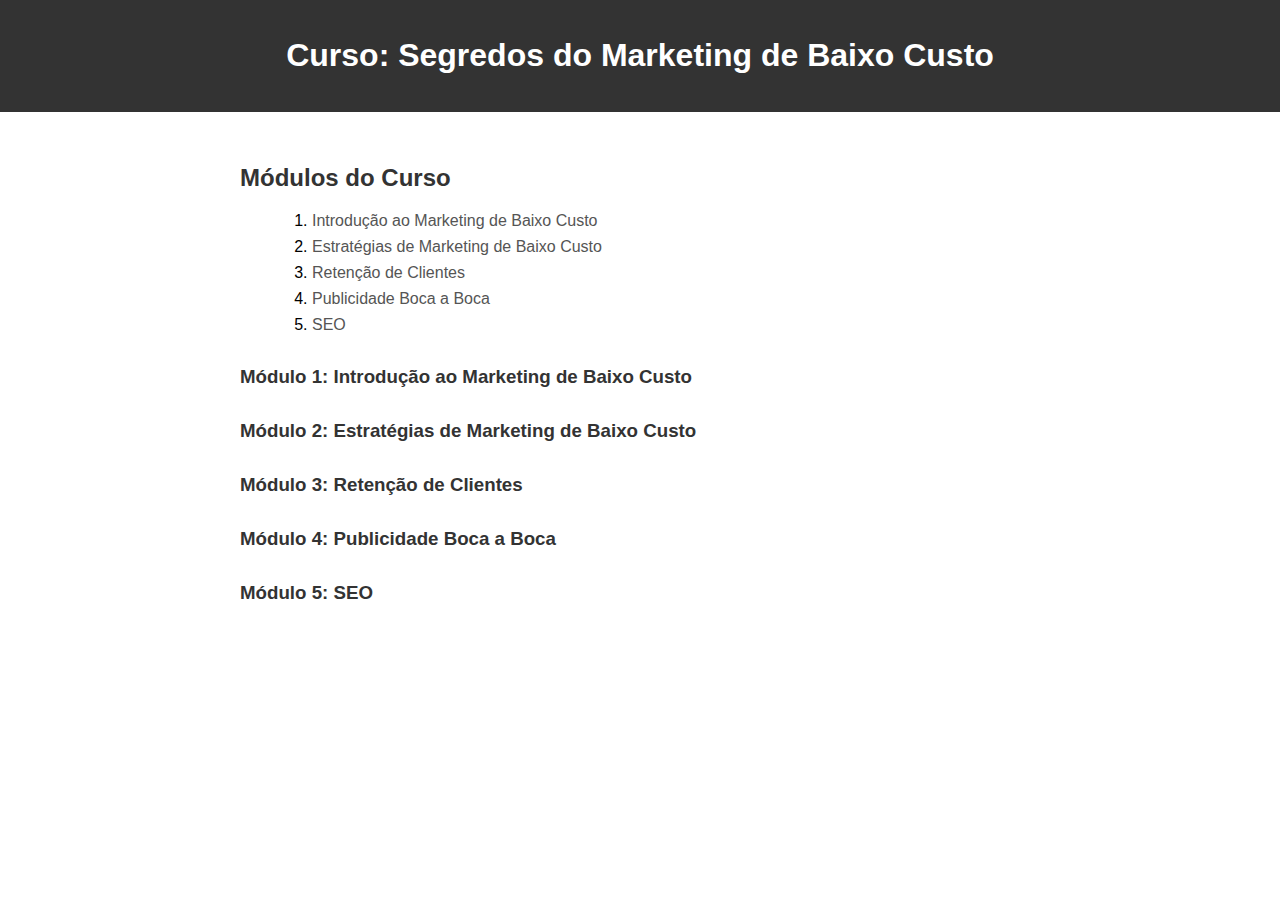
<file: Projetos/Cursos/CursoSegredosdoMarketingdeBaixoCusto/index.html>
<!DOCTYPE html>
<html lang="pt-BR">
<head>
    <meta charset="UTF-8">
    <meta name="viewport" content="width=device-width, initial-scale=1.0">
    <title>Curso: Segredos do Marketing de Baixo Custo</title>
    <link rel="stylesheet" href="styles.css">
</head>
<body>
    <header>
        <h1>Curso: Segredos do Marketing de Baixo Custo</h1>
    </header>
    <div class="container">
        <h2>Módulos do Curso</h2>
        <ol>
            <li><a href="#modulo1">Introdução ao Marketing de Baixo Custo</a></li>
            <li><a href="#modulo2">Estratégias de Marketing de Baixo Custo</a></li>
            <li><a href="#modulo3">Retenção de Clientes</a></li>
            <li><a href="#modulo4">Publicidade Boca a Boca</a></li>
            <li><a href="#modulo5">SEO</a></li>
            <!-- Adicione mais módulos aqui -->
        </ol>

        <section id="modulo1">
            <h3>Módulo 1: Introdução ao Marketing de Baixo Custo</h3>
            <!-- Conteúdo do módulo 1 -->
        </section>

        <section id="modulo2">
            <h3>Módulo 2: Estratégias de Marketing de Baixo Custo</h3>
            <!-- Conteúdo do módulo 2 -->
        </section>

        <section id="modulo3">
            <h3>Módulo 3: Retenção de Clientes</h3>
            <!-- Conteúdo do módulo 3 -->
        </section>

        <section id="modulo4">
            <h3>Módulo 4: Publicidade Boca a Boca</h3>
            <!-- Conteúdo do módulo 4 -->
        </section>

        <section id="modulo5">
            <h3>Módulo 5: SEO</h3>
            <!-- Conteúdo do módulo 5 -->
        </section>
        <!-- Adicione mais seções para outros módulos -->
    </div>
</body>
</html>
</file>
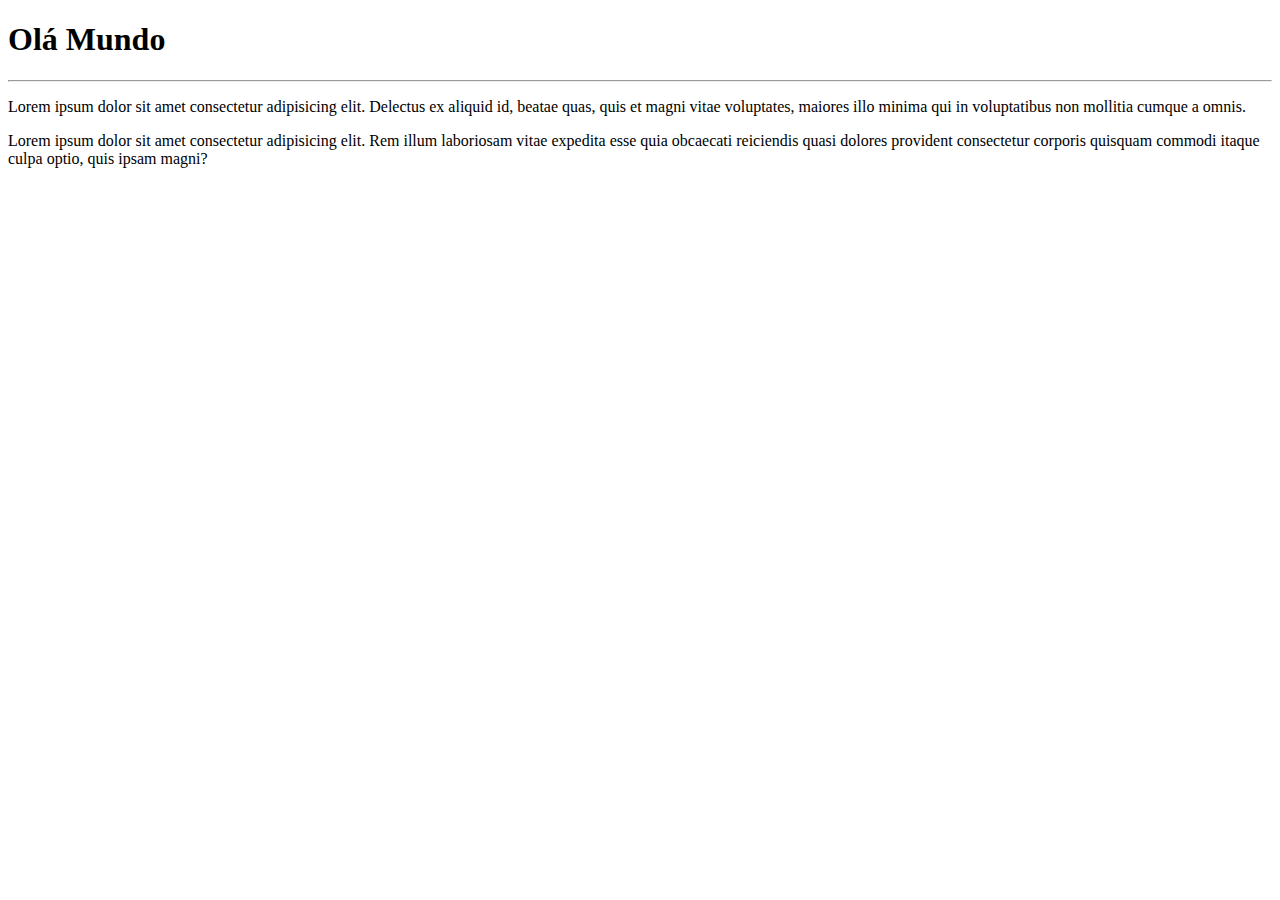
<file: Projetos/Meu-Site/site-exemplo/index.html>
<!DOCTYPE html>
<html lang="pt-br">
<head>
    <meta charset="UTF-8">
    <meta name="viewport" content="width=device-width, initial-scale=1.0">
    <title>Meu Site</title>
</head>
<body>
    <h1> Olá Mundo</h1>
    <hr>
    <p>Lorem ipsum dolor sit amet consectetur adipisicing elit. Delectus ex aliquid id, beatae quas, quis et magni vitae voluptates, maiores illo minima qui in voluptatibus non mollitia cumque a omnis.</p>
    <p>Lorem ipsum dolor sit amet consectetur adipisicing elit. Rem illum laboriosam vitae expedita esse quia obcaecati reiciendis quasi dolores provident consectetur corporis quisquam commodi itaque culpa optio, quis ipsam magni?</p>
</body>
</html>
</file>
<file: Projetos/Cursos/CursoSegredosdoMarketingdeBaixoCusto/styles.css>
/* styles.scss */
body {
  font-family: Arial, sans-serif;
  margin: 0;
  padding: 0;
}

header {
  background-color: #333;
  color: #fff;
  text-align: center;
  padding: 1rem;
}

.container {
  max-width: 800px;
  margin: 0 auto;
  padding: 2rem;
}

h2 {
  color: #333;
}

ol {
  list-style: decimal;
  margin-left: 2rem;
}
ol li {
  margin-bottom: 0.5rem;
}
ol li a {
  color: #555;
  text-decoration: none;
}
ol li a:hover {
  text-decoration: underline;
}

section {
  margin-top: 2rem;
}
section h3 {
  color: #333;
  margin-bottom: 1rem;
}

/*# sourceMappingURL=styles.css.map */
</file>
